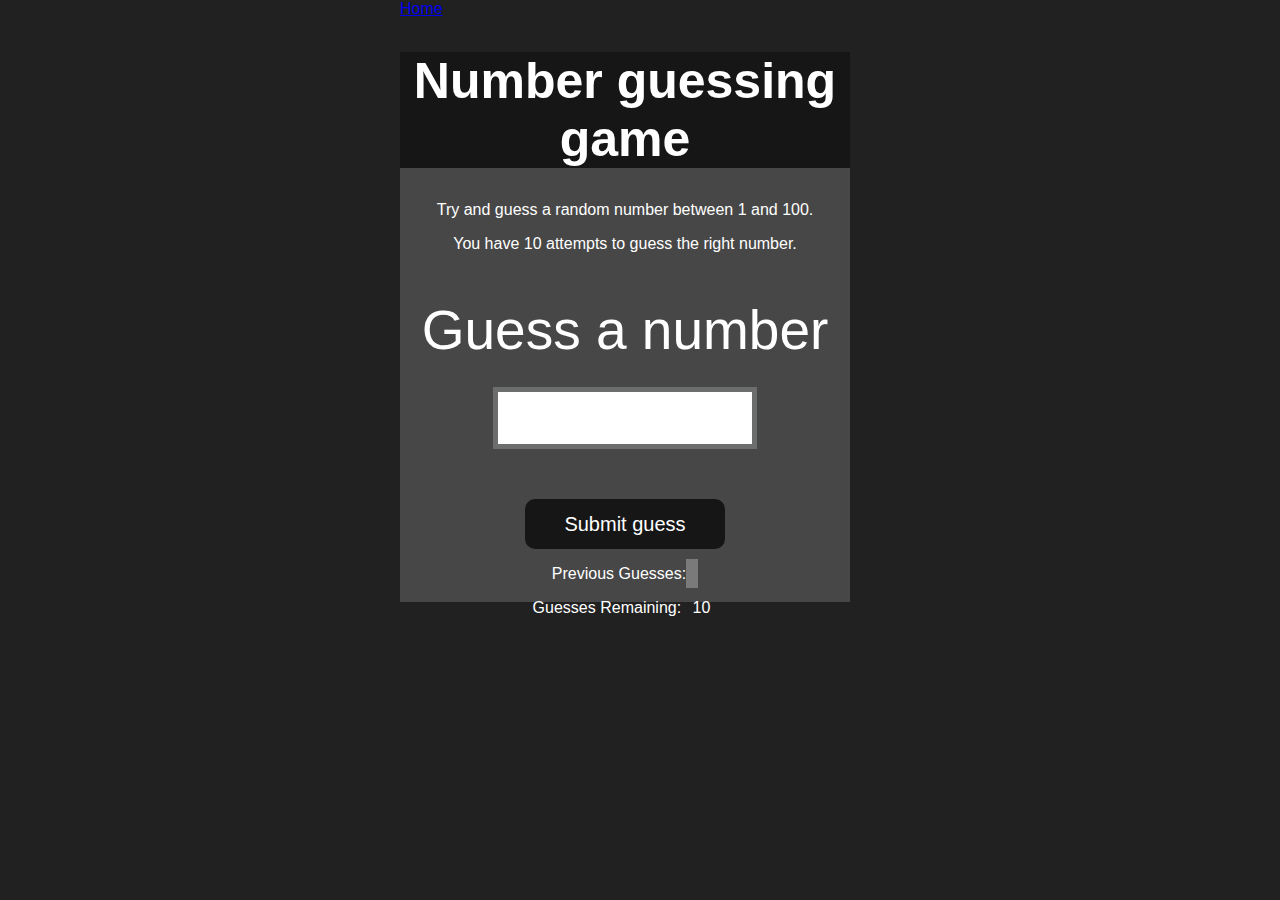
<file: mini_project4/index.html>
<!DOCTYPE html>
<html lang="en">
<head>
    <meta charset="UTF-8">
    <meta name="viewport" content="width=device-width, initial-scale=1.0">
    <meta http-equiv="X-UA-Compatible" content="ie=edge">
    <title>Number Guessing Game</title>
    <link rel="stylesheet" href="style.css">
</head>
<body style="background-color:#212121; color:#fff;">
  <nav>
    <a href="/" aria-current="page">Home</a>
  </nav>
    <div id="wrapper">
      <h1>Number guessing game</h1>
    <p>Try and guess a random number between 1 and 100.</p>
    <p>You have 10 attempts to guess the right number.</p>
    </br>
        <form class="form">
            <label2 for="guessField" id="guess">Guess a number</label>
            <input type="text" id="guessField" class="guessField">
            <input type="submit" id="subt" value="Submit guess" class="guessSubmit">
        </form>

        <div class="resultParas">
            <p >Previous Guesses: <span class="guesses"></span></p>
            <p >Guesses Remaining: <span class="lastResult">10</span></p>
            <p class="lowOrHi"></p>
        </div>
    </div>
    <script src="script.js"></script>
</body>
</html>
</file>
<file: mini_project4/style.css>
html {
    font-family: sans-serif;
  }
  
  body {
    width: 300px;
    max-width: 750px;
    min-width: 480px;
    margin: 0 auto;
    background-color: #212121;
  }
  
  .lastResult {
    color: white;
    padding: 7px;
  }
  
  .guesses {
    color: white;
    padding: 6px;
  }
  
  button {
    background-color: #141414;
    color: #fff;
    width: 250px;
    height: 50px;
    border-radius: 25px;
    font-size: 30px;
    border-style: none;
    margin-top: 30px;
    /* margin-left: 50px; */
  }
  
  #subt {
    background-color: #161616;
    color: #ffffff;
    width: 200px;
    height: 50px;
    border-radius: 10px;
    font-size: 20px;
    border-style: none;
    margin-top: 50px;
    /* margin-left: 75px; */
  }
  
  #guessField {
    color: #000;
    width: 250px;
    height: 50px;
    font-size: 30px;
    border-style: none;
    margin-top: 25px;
  
    /* margin-left: 50px; */
    border: 5px solid #6c6d6d;
    text-align: center;
  }
  
  #guess {
    font-size: 55px;
    /* margin-left: 90px; */
    margin-top: 120px;
    color: #fff;
  }
  
  .guesses {
    background-color: #7a7a7a;
  }
  
  #wrapper {
    box-sizing: border-box;
    text-align: center;
    width: 450px;
    height: 550px;
    background-color: #474747;
    color: #fff;
    font-size: 25px;
  }
  
  h1 {
    background-color: #161616;
  
    color: #fff;
    text-align: center;
  }
  
  p {
    font-size: 16px;
    text-align: center;
  }
</file>
